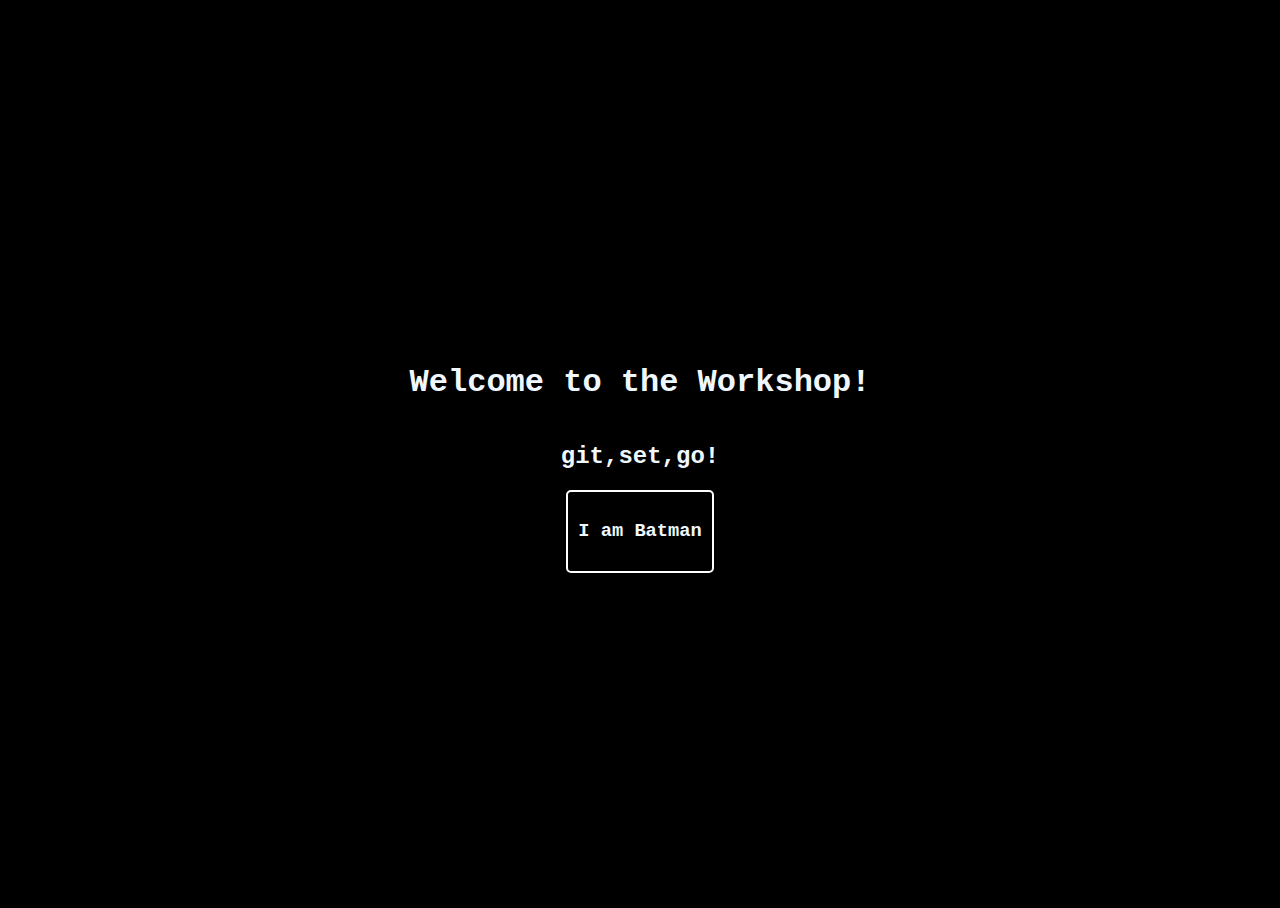
<file: index.html>
<!DOCTYPE html>
<html lang="en">
<head>
    <meta charset="UTF-8">
    <meta name="viewport" content="width=device-width, initial-scale=1.0">
    <title>git,set,go!</title>
    <style>
        *{
            box-sizing: border-box;
            font-family: 'Courier New', Courier, monospace;

        }
        html,body{
            background: #000;
            color: aliceblue;
            height: 100vh;
            overflow: hidden;
            
        }
        .main{
            height: 100%;

            display: flex;
            flex-direction: column;
            align-items: center;
            justify-content: center;
        }

        h1{
            /* color: aquamarine; */
        }
        h2{
            /* color: crimson; */
        }
        .box{
            border: 2px solid white;
            border-radius: 5px;
            padding: 10px;

        }
        .box:hover{
            background: #5dcfd5;
            
        }
    </style>
</head>
<body>
    <div class="main">
        <h1>Welcome to the Workshop!</h1>
        <h2>git,set,go!</h2>
        <div class="box">
            <h3>I am Batman</h3>
        </div>
    </div>
</body>
</html>
</file>
